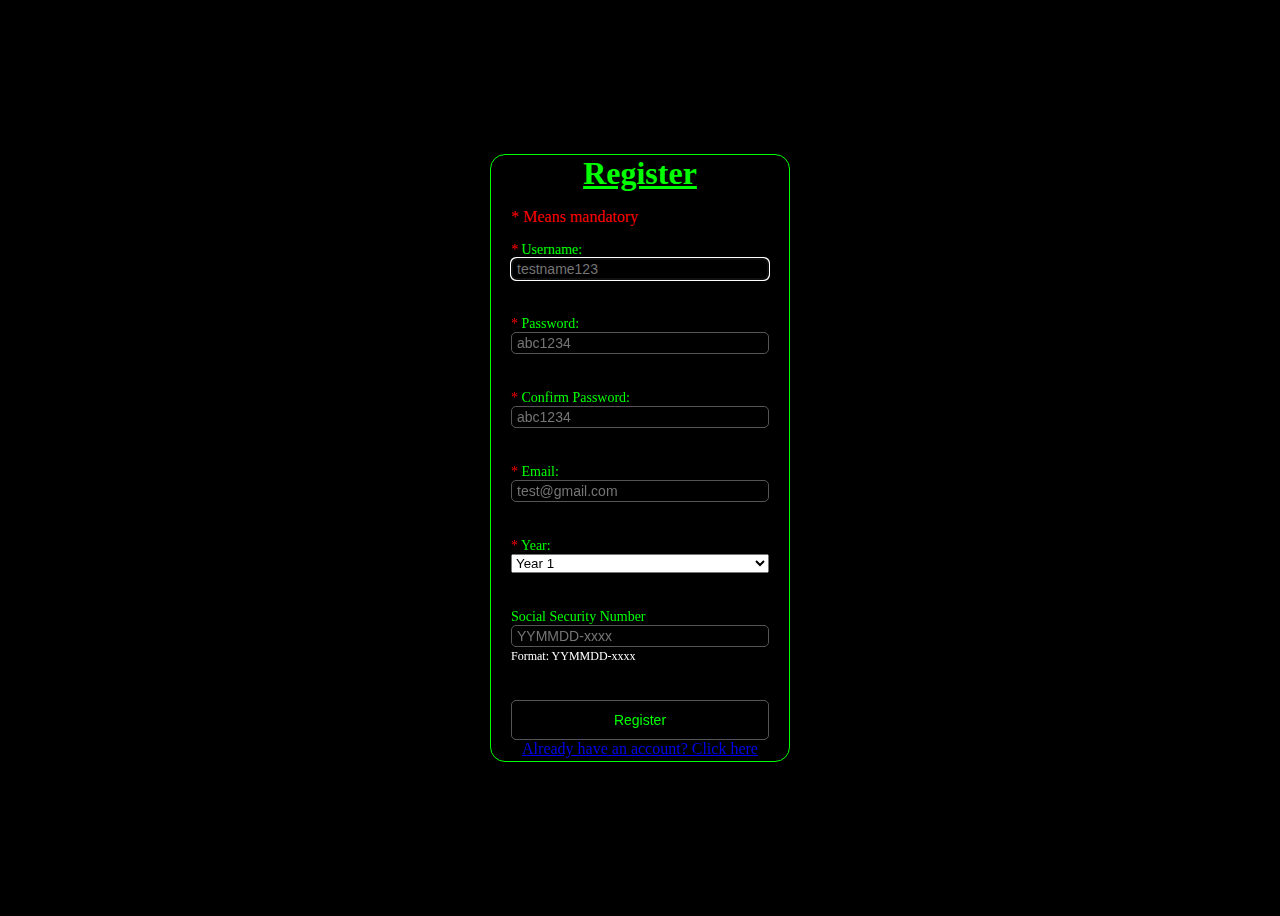
<file: index.html>
<!--- Marcus H TE21B --->

<!DOCTYPE html>
<html lang="en">
<head>
    <link rel="stylesheet" href="styles.css">
    <title>Register</title>
    <script src="script.js"></script>
</head>
<body>
    <div class="container"> <!--- Container for layout --->
        <div class="register-container"> <!--- Container for register section --->
            <h1>Register</h1> <!--- Heading for register section --->
            <p class="mandatory-text">* Means mandatory</p> <!--- Paragraph explaining mandatory fields --->
            <form action="" onsubmit="return validateForm()"> <!--- Form for registration --->
                <label for="username" class="mandatory">Username:</label>
                <input type="text" id="username" name="username" maxlength="20" placeholder="testname123" autofocus required><br><br>

                <label for="password" class="mandatory">Password:</label>
                <input type="password" id="password" name="password"  placeholder="abc1234" required ><br><br>

                <label for="verification" class="mandatory">Confirm Password:</label>
                <input type="password" id="verification" name="verification"  placeholder="abc1234" required ><br><br>
                
                <!--- Input fields for username, password, password verification, email, grade and social security number--->

                <label for="email" class="mandatory">Email:</label>
                <input type="email" id="email" name="email" placeholder="test@gmail.com" required><br><br>

                <label for="dropdown" class="mandatory">Year: </label>
                <select id="dropdown">
                    <option value="1">Year 1</option>
                    <option value="2">Year 2</option>
                    <option value="3">Year 3</option>
                </select><br><br>

                <label for="SSN">Social Security Number</label>
                <div id="ssn">
                    <input type="text" id="SSN" name="SSN" pattern=[0-9]{6}-[0-9]{4} maxlength="11" placeholder="YYMMDD-xxxx">
                </div>
                <small id="format-information">Format: YYMMDD-xxxx</small><br><br>
                <input type="submit" value="Register" onclick="return validateForm()"> <!--- Submit button --->
            </form> <!--- End of form--->
            <a href="login.html">Already have an account? Click here</a> <!--- Link to login page--->
        </div>
    </div>
</body>
</html>
</file>
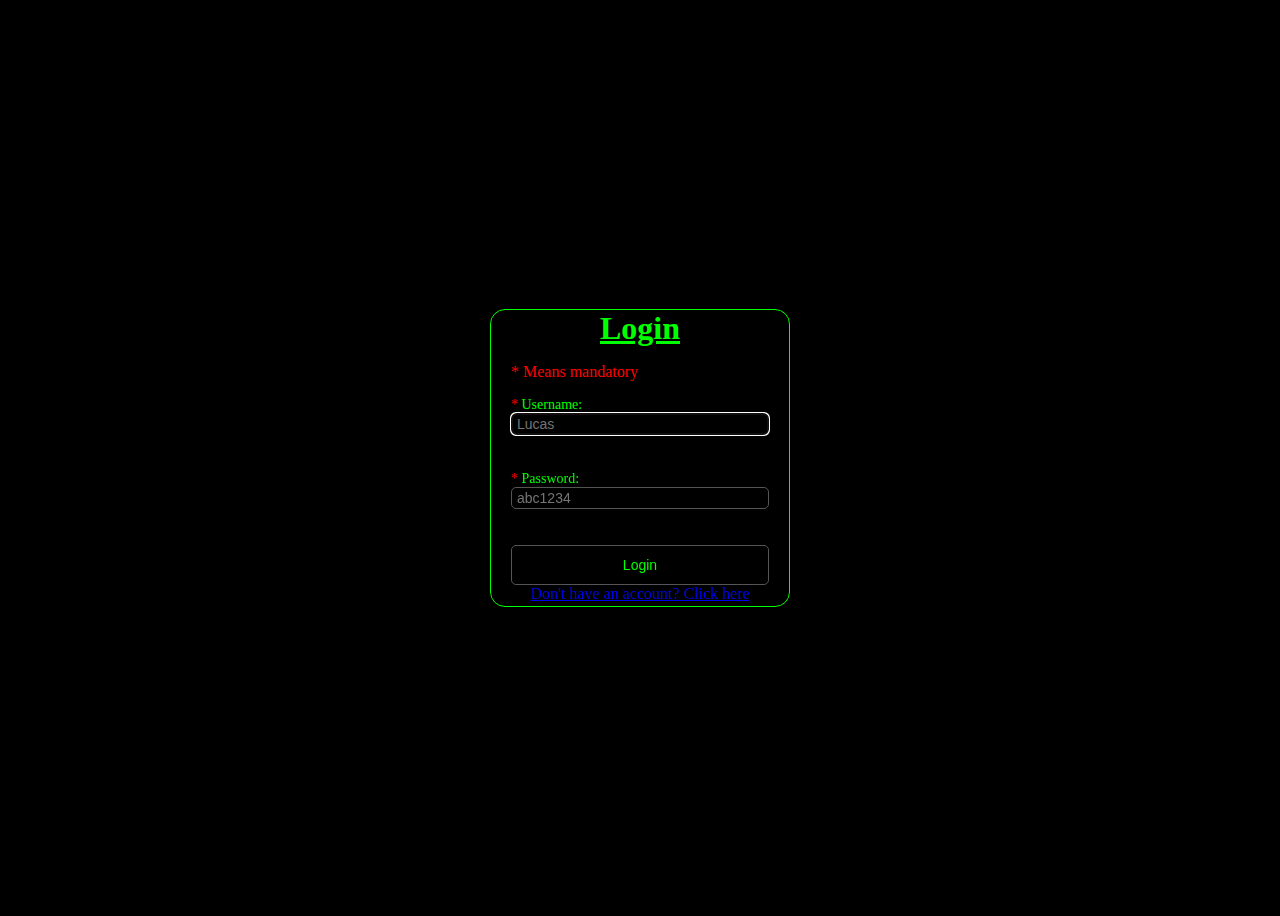
<file: login.html>
<!--- Marcus H TE21B --->

<!DOCTYPE html>
<html lang="en">
<head>
    <link rel="stylesheet" href="styles.css">
    <title>Login</title>
    <script src="script.js"></script>
</head>
<body> 
    <div class="container"> <!--- Container for layout --->
        <div class="login-container"> <!--- Container for the login section --->
            <h1>Login</h1> <!--- Heading for login section --->
            <p class="mandatory-text">* Means mandatory</p> <!--- Paragraph explaining mandatory fields --->
            <form action=""> <!--- Login form --->
                <label for="username" class="mandatory">Username:</label>
                <input type="text" id="username" name="username" maxlength="20" placeholder="Lucas" autofocus required><br><br>
                
                <!--- Input fields for username and password --->

                <label for="password" class="mandatory">Password:</label>
                <input type="password" id="password" name="password" placeholder="abc1234" required><br><br>

                <input type="submit" value="Login"> <!--- Submit button --->
            </form> <!--- End of form --->
            <a href="index.html">Don't have an account? Click here</a> <!--- Link to registration page --->
        </div>
    </div>
</body>
</html>
</file>
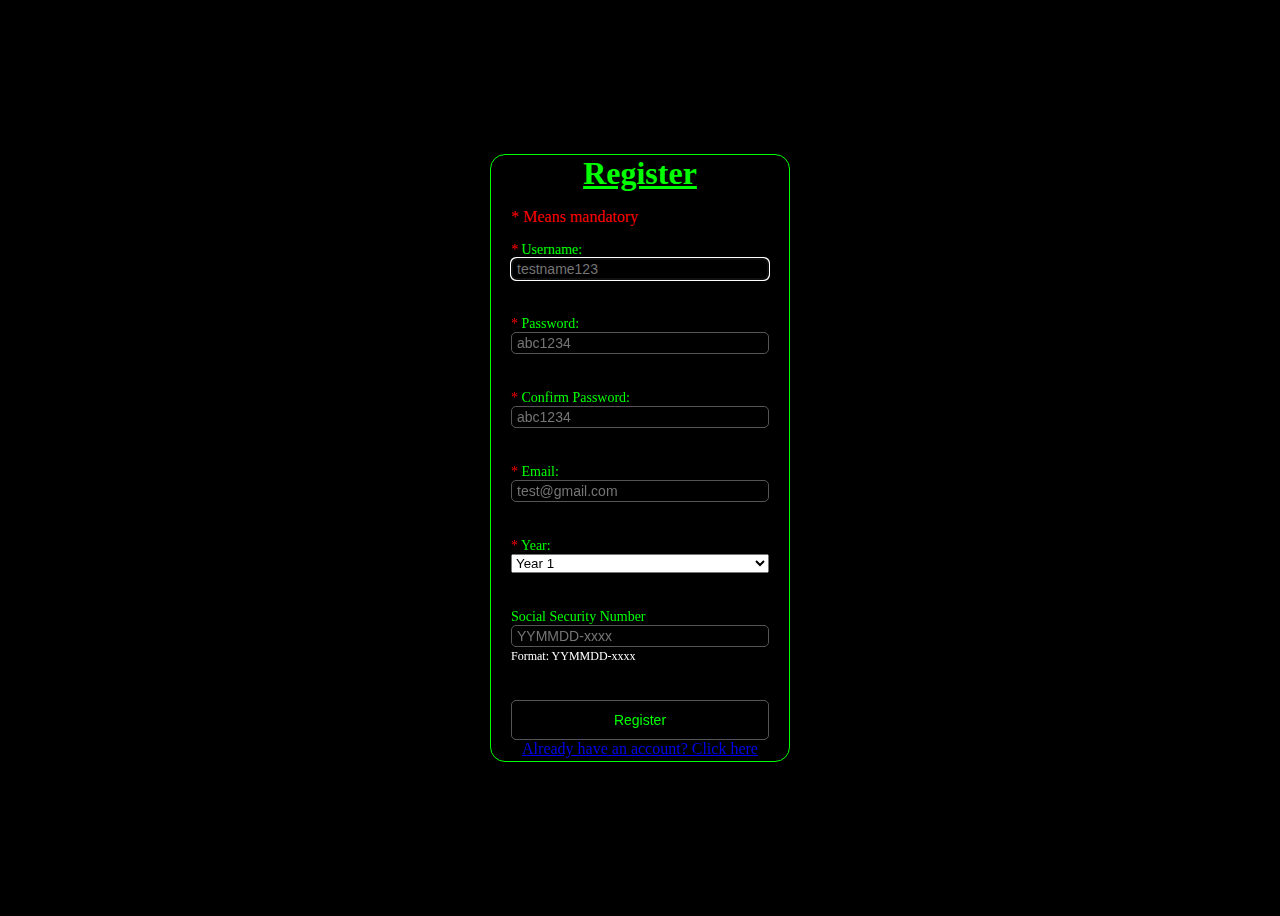
<file: register.html>
<!--- Marcus H TE21B --->

<!DOCTYPE html>
<html lang="en">
<head>
    <link rel="stylesheet" href="styles.css">
    <title>Register</title>
    <script src="script.js"></script>
</head>
<body>
    <div class="container"> <!--- Container for layout --->
        <div class="register-container"> <!--- Container for register section --->
            <h1>Register</h1> <!--- Heading for register section --->
            <p class="mandatory-text">* Means mandatory</p> <!--- Paragraph explaining mandatory fields --->
            <form action="" onsubmit="return validateForm()"> <!--- Form for registration --->
                <label for="username" class="mandatory">Username:</label>
                <input type="text" id="username" name="username" maxlength="20" placeholder="testname123" autofocus required><br><br>

                <label for="password" class="mandatory">Password:</label>
                <input type="password" id="password" name="password"  placeholder="abc1234" required ><br><br>

                <label for="verification" class="mandatory">Confirm Password:</label>
                <input type="password" id="verification" name="verification"  placeholder="abc1234" required ><br><br>
                
                <!--- Input fields for username, password, password verification, email, grade and social security number--->

                <label for="email" class="mandatory">Email:</label>
                <input type="email" id="email" name="email" placeholder="test@gmail.com" required><br><br>

                <label for="dropdown" class="mandatory">Year: </label>
                <select id="dropdown">
                    <option value="1">Year 1</option>
                    <option value="2">Year 2</option>
                    <option value="3">Year 3</option>
                </select><br><br>

                <label for="SSN">Social Security Number</label>
                <div id="ssn">
                    <input type="text" id="SSN" name="SSN" pattern=[0-9]{6}-[0-9]{4} maxlength="11" placeholder="YYMMDD-xxxx">
                </div>
                <small id="format-information">Format: YYMMDD-xxxx</small><br><br>
                <input type="submit" value="Register" onclick="return validateForm()"> <!--- Submit button --->
            </form> <!--- End of form--->
            <a href="login.html">Already have an account? Click here</a> <!--- Link to login page--->
        </div>
    </div>
</body>
</html>
</file>
<file: styles.css>
/* Marcus H TE21B */

/* General styles */
body{
    background-color: #000;
}

.login-container a, .register-container a{
    padding-bottom: 3px;
    display: flex;
    justify-content: center;
}

/* Container Layout */
.container{
    display: flex;
    justify-content: center;
    align-items: center;
    height: 100vh;
    max-height: 100vh;
    min-height: 100vh;
    margin: 0;
    padding: 0;
    box-sizing: border-box;
}

/* Register- and login-container styling*/
.register-container, .login-container{
    display: inline-block;
    padding-left: 20px;
    padding-right: 20px;
    border: 1px solid #0f0;
    border-radius: 15px;
    background-color: #000;
    width: 300px;
    box-sizing: border-box;
}

/* Styling for mandatory text */
.register-container .mandatory-text, .login-container .mandatory-text {
    color: red;
    font-size: 14;
}

/* Form styles */
.register-container form, .login-container form{
    display: flex;
    flex-direction: column;
}

/* Label styles */
.register-container label, .login-container label {
    margin-bottom: 0;
    font-size: 14px;
    color: #0f0;
}

/* Styling for input fields */
.register-container input, .login-container input, .register-container input[type="submit"], .login-container input[type="submit"]{
    margin-bottom: 0; 
    height: 20px;
    font-size: 14px;
    padding: 0 5px;
    border: 1px solid #555; 
    border-radius: 5px;
    color: #0f0;
    background-color: #000;
}

/* Styling for headings */
.register-container h1, .login-container h1{
    text-align: center;
    font-size: 32px;
    font-weight: bold;
    color: #0f0;
    margin-bottom: 10px;
    text-decoration: underline;
    margin-top: 0;
}

/* Styling for SSN input */
#ssn {
    display: flex;
    flex-direction: column;
}

/* Bottom margin for SSN input */
#ssn input{
    margin-bottom: 2px;
}

#format-information{
    color:white;
    font-size: 12px;
}

/* Styling for submit button */
.register-container input[type="submit"], .login-container input[type="submit"]{
    height: 40px;
}

/* Styling for mandatory asterisk (*) */
.mandatory:before{
    content: "* ";
    color: #f00;
}
</file>
